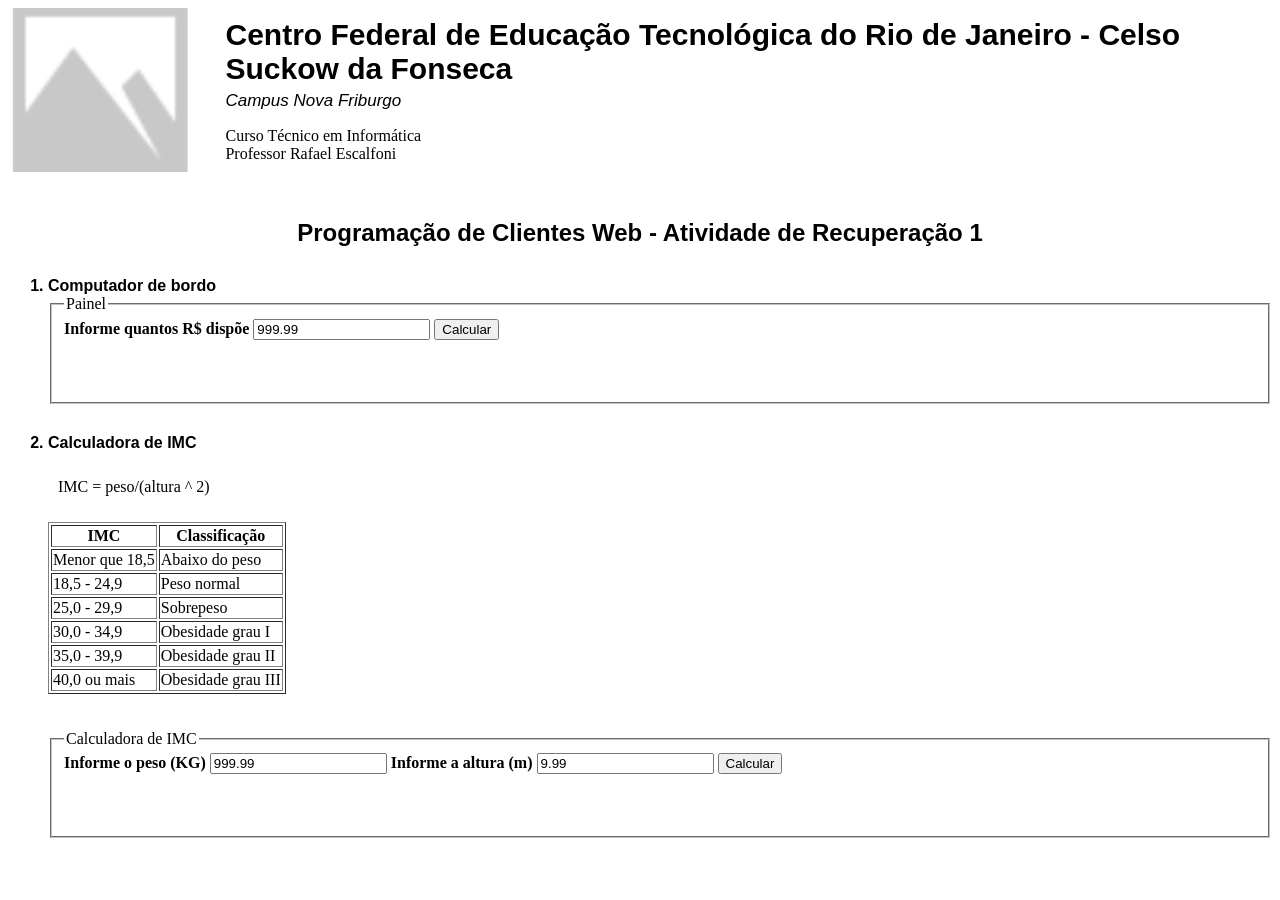
<file: index.html>
<!DOCTYPE html>
<html lang="pt-br">
    <head>
        <meta charset="UTF-8">
        <title>Lab NUMBERS</title>
          <link rel="stylesheet" href="style.css">
    </head>

    <body>
        <header>
            <img src="./imagens/img1.png" alt="Nulo">
            <div  class="principal"><h1>Centro Federal de Educação Tecnológica do Rio de Janeiro - Celso Suckow da Fonseca</h1>
            <h2><em>Campus Nova Friburgo</em></h2>
        <p>Curso Técnico em Informática <br>
Professor Rafael Escalfoni</p></div>
        </header>

        <section>
            <h2>Programação de Clientes Web - Atividade de Recuperação 1</h2>
        </section>

          <script src="script.js"></script>
          <section>
            <ol>
                <li>Computador de bordo</li>
                <fieldset>
                    <legend>Painel</legend>
                    <label for="dinheiro">
                    <strong>Informe quantos R$ dispõe</strong>  
                    </label>
                    <input type="number" id="dinheiro" value="999.99">
                    <button type="button" onclick="calcular()">Calcular</button>
                    <p id="resultado"></p>
                </fieldset>

                <li>Calculadora de IMC</li>
                <p>IMC = peso/(altura ^ 2)</p>
                <table border="1">
    <tr>
        <th>IMC</th>
        <th>Classificação</th>
    </tr>
    <tr>
        <td>Menor que 18,5</td>
        <td>Abaixo do peso</td>
    </tr>
    <tr>
        <td>18,5 - 24,9</td>
        <td>Peso normal</td>
    </tr>
    <tr>
        <td>25,0 - 29,9</td>
        <td>Sobrepeso</td>
    </tr>
    <tr>
        <td>30,0 - 34,9</td>
        <td>Obesidade grau I</td>
    </tr>
    <tr>
        <td>35,0 - 39,9</td>
        <td>Obesidade grau II</td>
    </tr>
    <tr>
        <td>40,0 ou mais</td>
        <td>Obesidade grau III</td>
    </tr>
</table>
<br><br>
                <fieldset>
                     <legend>Calculadora de IMC</legend>
                      <label for="peso">
                        <strong>Informe o peso (KG)</strong>
                    </label>
                     <input type="number" id="peso" value="999.99">
                     <label for="altura">
                        <strong>Informe a altura (m)</strong>
                    </label>
                    <input type="number" id="altura" value="9.99">
                    <button type="button" onclick="calcularIMC()">Calcular</button>
                    <p id="resultadoIMC"></p>
                </fieldset>
            </ol>
          </section>
    </body>




</html>
</file>
<file: style.css>
header{
     display: flex;
    align-items: flex-start;
    gap: 25px;
}

header img {
    width: 220px;
}

.principal{
    padding: 10px;
}

.principal h1{
     margin: auto 0;
    font-size: 30px;
    font-family: sans-serif;

}

.principal h2{
    margin: 5px 0px 0px 0px;
    font-size: 17px;
    font-family: sans-serif;
     font-weight: 400;

}

section h2{
    text-align: center;
    margin: 30px;
    font-family: sans-serif;
}

section p{
    padding: 10px;
}

li{
    font-family: sans-serif;
    font-weight: 600;
    margin-top: 30px;
}

li p{
    margin: 13px;

}
</file>
